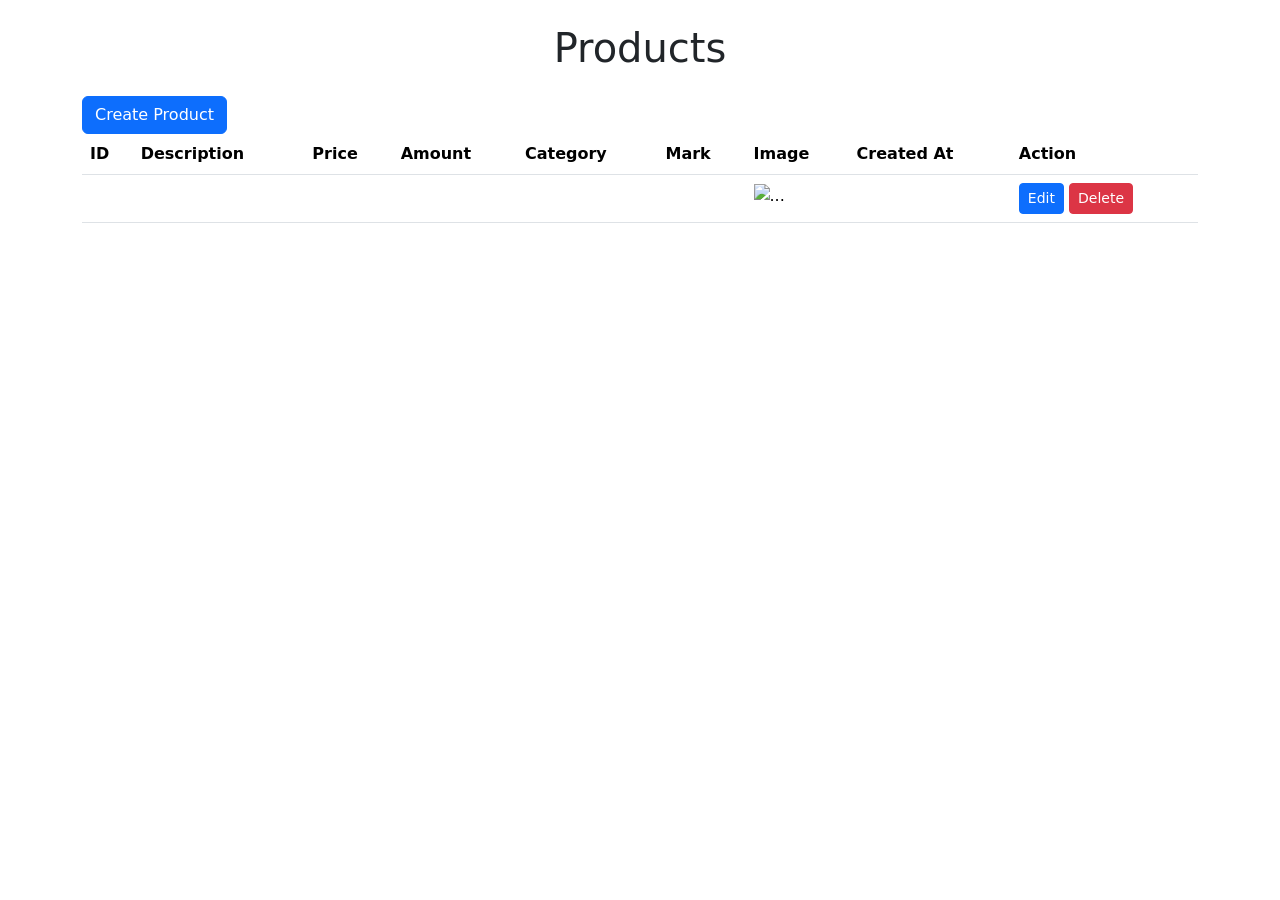
<file: Desarrollo de Sistemas Web 2/TiendaSara/src/main/resources/templates/products/index.html>
<!doctype html>
<html lang="en">
  <head>
    <meta charset="utf-8">
    <meta name="viewport" content="width=device-width, initial-scale=1">
    <title>Best Store</title>
    <link href="https://cdn.jsdelivr.net/npm/bootstrap@5.3.2/dist/css/bootstrap.min.css" rel="stylesheet" integrity="sha384-T3c6CoIi6uLrA9TneNEoa7RxnatzjcDSCmG1MXxSR1GAsXEV/Dwwykc2MPK8M2HN" crossorigin="anonymous">
  </head>
  <body>
    <div class="container">
        <h1 class="text-center my-4">Products</h1>
        
        <a class="btn btn-primary" href="/products/create">Create Product</a>
        
        
        <table class="table">
          <thead>
            <tr>
              <th>ID</th>
              <th>Description</th>
              <th>Price</th>
              <th>Amount</th>
              <th>Category</th>
              <th>Mark</th>
              <th>Image</th>
              <th>Created At</th>
              <th>Action</th>
            </tr>
          </thead>
          <tbody>
            <tr th:each="product : ${products}">
              <td th:text="${product.id}"></td>
              <td th:text="${product.description}"></td>
              <td th:text="@{'$'+${product.price}}"></td>
              <td th:text="${product.amount}"></td>
              <td th:text="${product.category != null ? product.category.description : 'Sin categoría'}"></td> 
              <td th:text="${product.mark != null ? product.mark.description : 'Sin marca'}"></td> 
              <td>
                <img th:src="@{'/images/' + ${product.imageFileName}}" 
                    alt="..." width="100">
              </td>
              <td th:text="${product.createdAt != null ? #dates.format(product.createdAt, 'yyyy-MM-dd') : 'Sin fecha'}"></td> 
              <td style="white-space:nowrap">
                   <a class="btn btn-primary btn-sm" 
                        th:href="@{/products/edit(id=${product.id})}">Edit</a> 
                   <a class="btn btn-danger btn-sm" 
                        th:href="@{/products/delete(id=${product.id})}"
                        onclick="return confirm('Are you sure?')">Delete</a>
              </td>
            </tr>
          </tbody>
        </table>
    </div>
    <script src="https://cdn.jsdelivr.net/npm/bootstrap@5.3.2/dist/js/bootstrap.bundle.min.js" integrity="sha384-C6RzsynM9kWDrMNeT87bh95OGNyZPhcTNXj1NW7RuBCsyN/o0jlpcV8Qyq46cDfL" crossorigin="anonymous"></script>
  </body>
</html>
</file>
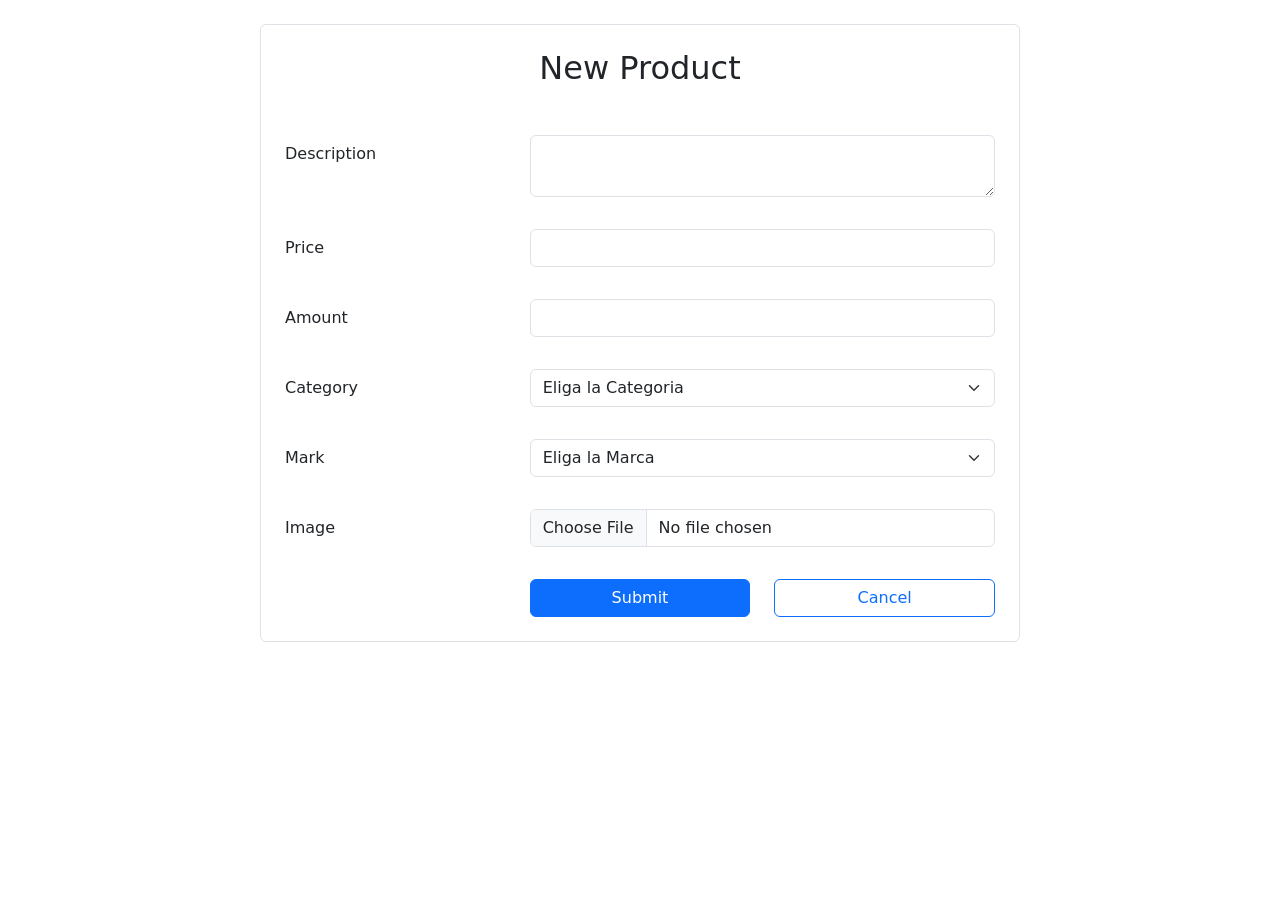
<file: Desarrollo de Sistemas Web 2/TiendaSara/src/main/resources/templates/products/CreateProduct.html>
<!doctype html>
<html lang="en">
  <head>
    <meta charset="utf-8">
    <meta name="viewport" content="width=device-width, initial-scale=1">
    <title>Best Store</title>
    <link href="https://cdn.jsdelivr.net/npm/bootstrap@5.3.2/dist/css/bootstrap.min.css" rel="stylesheet" integrity="sha384-T3c6CoIi6uLrA9TneNEoa7RxnatzjcDSCmG1MXxSR1GAsXEV/Dwwykc2MPK8M2HN" crossorigin="anonymous">
  </head>
  <body>
    <div class="container">
      <div class="row">
      <div class="col-md-8 mx-auto rounded border p-4 m-4">
        <h2 class="text-center mb-5">New Product</h2>
        
        <form method="post" enctype="multipart/form-data" th:object="${productDto}">
          <div class="row mb-3">
            <label class="col-sm-4 col-form-label">Description</label>
            <div class="col-sm-8">
                <textarea class="form-control" th:field="${productDto.description}"></textarea>
                <p th:if="${#fields.hasErrors('description')}" th:errorclass="text-danger" 
                  th:errors="${productDto.description}" ></p>
            </div>
          </div>


          <div class="row mb-3">
            <label class="col-sm-4 col-form-label">Price</label>
            <div class="col-sm-8">
                <input class="form-control" type="number" step="0.01" min="0" th:field="${productDto.price}">
                <p th:if="${#fields.hasErrors('price')}" th:errorclass="text-danger" 
                  th:errors="${productDto.price}" ></p>
            </div>
          </div>


          <div class="row mb-3">
            <label class="col-sm-4 col-form-label">Amount</label>
            <div class="col-sm-8">
                <input class="form-control" type="number" step="0.01" min="0" th:field="${productDto.amount}">
                <p th:if="${#fields.hasErrors('amount')}" th:errorclass="text-danger" 
                  th:errors="${productDto.amount}" ></p>
            </div>
          </div>


          <div class="row mb-3">
            <label class="col-sm-4 col-form-label">Category</label>
            <div class="col-sm-8">
              <select class="form-select" th:field="${productDto.category}" required>
                <option value="">Eliga la Categoria</option>
                <option th:each="category : ${categories}"
                  th:value="${category.id}"
                  th:text="${category.description}">
                </option>
              </select>
                <p th:if="${#fields.hasErrors('category')}" th:errorclass="text-danger" 
                  th:errors="${productDto.category}" ></p>
            </div>
          </div>


          
            


          


          <div class="row mb-3">
            <label class="col-sm-4 col-form-label">Mark</label>
            <div class="col-sm-8">
              <select class="form-select" th:field="${productDto.mark}" required>
                <option value="">Eliga la Marca</option>
                <option th:each="mark : ${marks}"
                  th:value="${mark.id}"
                  th:text="${mark.description}">
                </option>
              </select>
                <p th:if="${#fields.hasErrors('mark')}" th:errorclass="text-danger" 
                  th:errors="${productDto.mark}" ></p>
            </div>
          </div>


            


            


            <div class="row mb-3">
              <label class="col-sm-4 col-form-label">Image</label>
              <div class="col-sm-8">
                  <input class="form-control" type="file" th:field="${productDto.imageFile}">
                  <p th:if="${#fields.hasErrors('imageFile')}" th:errorclass="text-danger" 
                    th:errors="${productDto.imageFile}" ></p>
              </div>
            </div>


            <div class="row">
              <div class="offset-sm-4 col-sm-4 d-grid">
                  <button type="submit" class="btn btn-primary">Submit</button>
              </div>
              <div class="col-sm-4 d-grid">
                  <a class="btn btn-outline-primary" href="/products" role="button">Cancel</a>
              </div>
            </div>
            
      </form>
      </div>
    </div>
    </div>
    <script src="https://cdn.jsdelivr.net/npm/bootstrap@5.3.2/dist/js/bootstrap.bundle.min.js" integrity="sha384-C6RzsynM9kWDrMNeT87bh95OGNyZPhcTNXj1NW7RuBCsyN/o0jlpcV8Qyq46cDfL" crossorigin="anonymous"></script>
  </body>
</html>
</file>
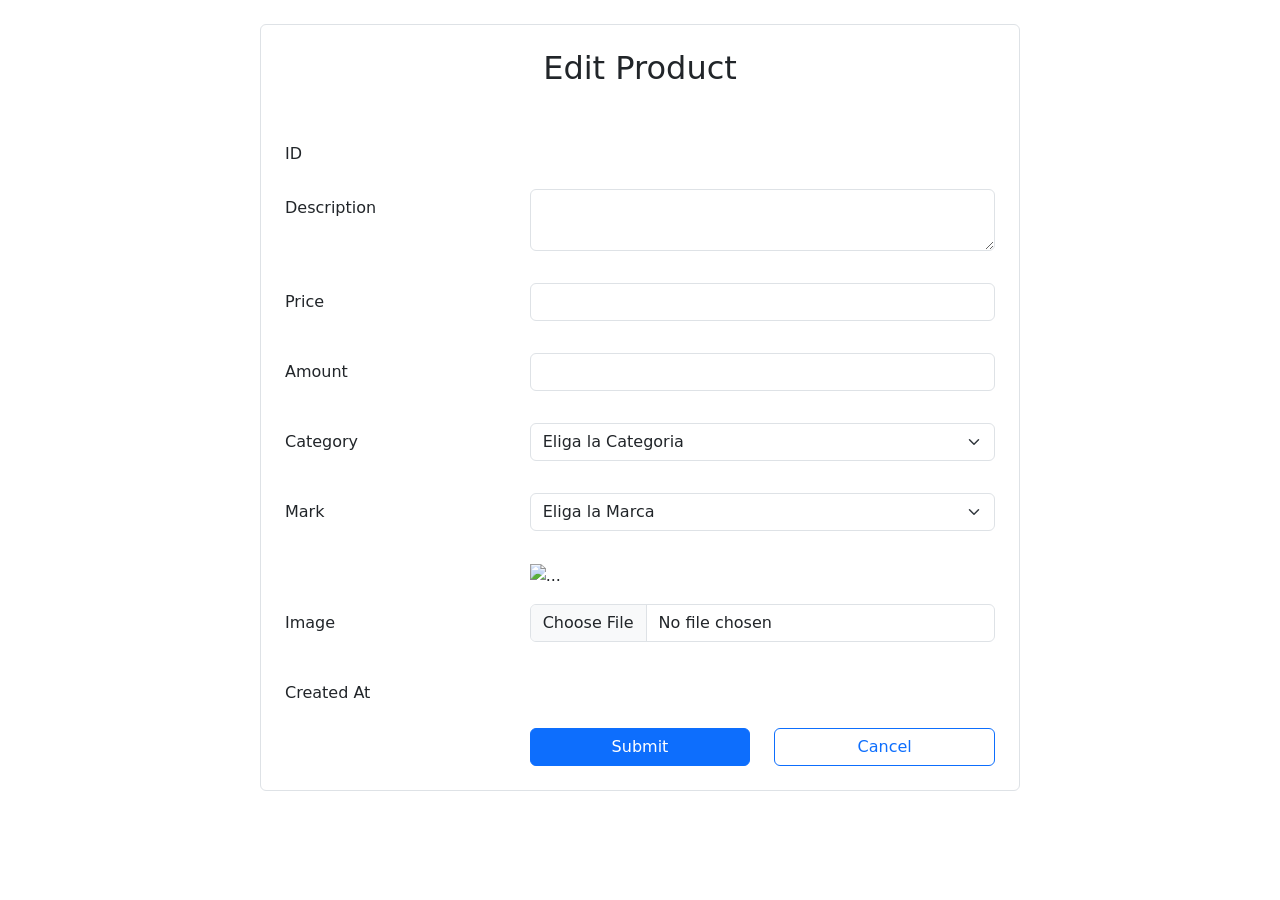
<file: Desarrollo de Sistemas Web 2/TiendaSara/src/main/resources/templates/products/EditProduct.html>
<!doctype html>
<html lang="en">
  <head>
    <meta charset="utf-8">
    <meta name="viewport" content="width=device-width, initial-scale=1">
    <title>Best Store</title>
    <link href="https://cdn.jsdelivr.net/npm/bootstrap@5.3.2/dist/css/bootstrap.min.css" rel="stylesheet" integrity="sha384-T3c6CoIi6uLrA9TneNEoa7RxnatzjcDSCmG1MXxSR1GAsXEV/Dwwykc2MPK8M2HN" crossorigin="anonymous">
  </head>
  <body>
    <div class="container">
      <div class="row">
      <div class="col-md-8 mx-auto rounded border p-4 m-4">
        <h2 class="text-center mb-5">Edit Product</h2>
        
        <form method="post" enctype="multipart/form-data" th:object="${productDto}">
          <div class="row mb-3">
                <label class="col-sm-4 col-form-label">ID</label>
                <div class="col-sm-8">
                    <input readonly class="form-control-plaintext" th:value="${product.id}" >
                </div>
              </div>


              <div class="row mb-3">
                <label class="col-sm-4 col-form-label">Description</label>
                <div class="col-sm-8">
                    <textarea class="form-control" th:field="${productDto.description}" th:value="${product.description}"></textarea>
                    <p th:if="${#fields.hasErrors('description')}" th:errorclass="text-danger" 
                      th:errors="${productDto.description}" ></p>
                      <p th:text="${productDto.price}"></p>
                </div>
              </div>
          
          <div class="row mb-3">
                <label class="col-sm-4 col-form-label">Price</label>
                <div class="col-sm-8">
                    <input class="form-control" th:field="${productDto.price}" >
                    <p th:if="${#fields.hasErrors('price')}" th:errorclass="text-danger" 
                      th:errors="${productDto.price}" ></p>
                </div>
              </div>
              
              <div class="row mb-3">
                <label class="col-sm-4 col-form-label">Amount</label>
                <div class="col-sm-8">
                    <input class="form-control" th:field="${productDto.amount}" >
                    <p th:if="${#fields.hasErrors('amount')}" th:errorclass="text-danger" 
                      th:errors="${productDto.amount}" ></p>
                </div>
              </div>


              <div class="row mb-3">
                <label class="col-sm-4 col-form-label">Category</label>
                <div class="col-sm-8">
                  <select class="form-select" th:field="${productDto.category}">
                    <option value="">Eliga la Categoria</option>
                    <option th:each="category : ${categories}"
                      th:value="${category.id}"
                      th:text="${category.description}"
                      th:selected="${category.id==productDto.category.id}">
                    </option>
                  </select>
                    <p th:if="${#fields.hasErrors('category')}" th:errorclass="text-danger" 
                      th:errors="${productDto.category}" ></p>
                </div>
              </div>


              <div class="row mb-3">
                <label class="col-sm-4 col-form-label">Mark</label>
                <div class="col-sm-8">
                  <select class="form-select" th:field="${productDto.mark}">
                    <option value="">Eliga la Marca</option>
                    <option th:each="mark : ${marks}"
                      th:value="${mark.id}"
                      th:text="${mark.description}">
                    </option>
                  </select>
                    <p th:if="${#fields.hasErrors('mark')}" th:errorclass="text-danger" 
                      th:errors="${productDto.mark}" ></p>
                </div>
              </div>


              


              
              
              <div class="row mb-3">
                <div class="offset-sm-4 col-sm-8">
                    <img th:src="@{'/images/' + ${product.imageFileName}}" 
                      alt="..." width="150">
                </div>
              </div>


              <div class="row mb-3">
                <label class="col-sm-4 col-form-label">Image</label>
                <div class="col-sm-8">
                    <input class="form-control" type="file" th:field="${productDto.imageFile}">
                    <p th:if="${#fields.hasErrors('imageFile')}" th:errorclass="text-danger" 
                      th:errors="${productDto.imageFile}" ></p>
                </div>
              </div>
              
              <div class="row mb-3">
                <label class="col-sm-4 col-form-label">Created At</label>
                <div class="col-sm-8">
                  <input readonly class="form-control-plaintext" th:value="${product.createdAt}" >
                </div>
              </div>


              <div class="row">
                <div class="offset-sm-4 col-sm-4 d-grid">
                    <button type="submit" class="btn btn-primary">Submit</button>
                </div>
                <div class="col-sm-4 d-grid">
                    <a class="btn btn-outline-primary" href="/products" role="button">Cancel</a>
                </div>
              </div>
              
        </form>
      </div>
    </div>
    </div>
    <script src="https://cdn.jsdelivr.net/npm/bootstrap@5.3.2/dist/js/bootstrap.bundle.min.js" integrity="sha384-C6RzsynM9kWDrMNeT87bh95OGNyZPhcTNXj1NW7RuBCsyN/o0jlpcV8Qyq46cDfL" crossorigin="anonymous"></script>
  </body>
</html>
</file>
